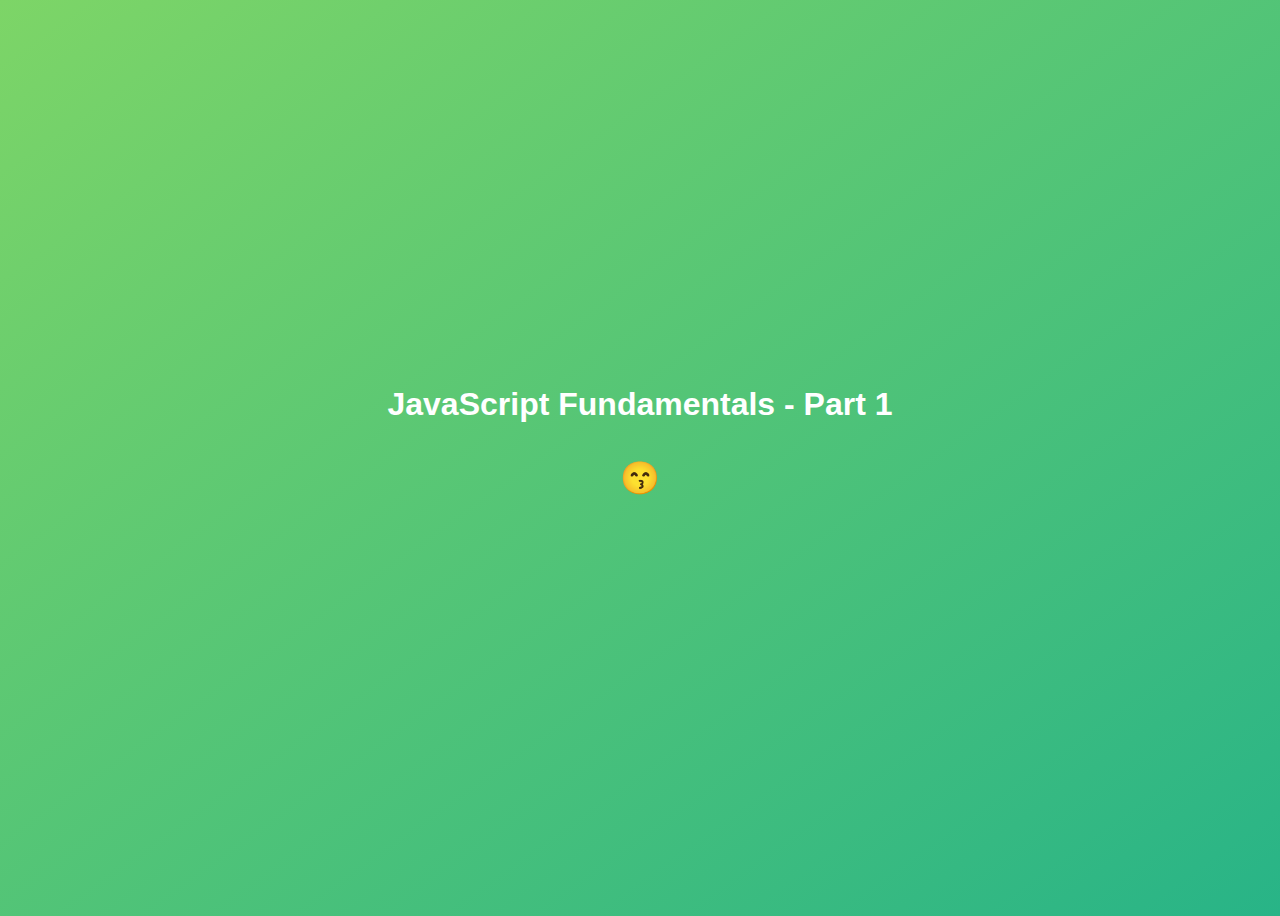
<file: 01-FUNDAMENTALS-PART-1/index.html>
<!DOCTYPE html>
<html lang="en">
  <head>
    <meta charset="UTF-8" />
    <meta http-equiv="X-UA-Compatible" content="IE=edge" />
    <meta name="viewport" content="width=device-width, initial-scale=1.0" />
    <title>JavaScript Fundamentals - Part 1</title>

    <style>
      body {
        height: 100vh;
        display: flex;
        align-items: center;
        background: linear-gradient(to top left, #28b487, #7dd567);
      }

      h1 {
        font-family: sans-serif;
        font: size 50px;
        line-height: 1.3;
        width: 100%;
        padding: 30px;
        text-align: center;
        color: white;
      }
      p {
        color: green;
      }
    </style>
  </head>
  <body>
    <h1>
      JavaScript Fundamentals - Part 1
      <p>&#x1F619;</p>
    </h1>

    <!-- <script src="./script.js"></script>
    <script src="./typeof.js"></script>
     -->
    <!-- <script src="./operators.js"></script> -->
    <!-- <script src="./let-const-var.js"></script> -->
    <!-- <script src="./codingChallange-01.js"></script> -->
    <!-- <script src="./ifElseStatement.js"></script> -->

    <!-- <script src="./codingChallange-02.js"></script> -->
    <!-- <script src="./typeConversion-typeCoercion.js"></script> -->
    <!-- <script src="./equalityOperator.js "></script> -->
    <!-- <script src="./booleanLogic.js"></script> -->
    <!-- <script src="./codingChallange-03.js"></script> -->
    <!-- <script src="./switchStatement.js"></script -->
    <!-- <script src="./statements&expressions.js"></script> -->
    <!-- <script src="./conditionalTernaryOperator.js"></script> -->
    <script src="./codingChallange-04.js"></script>
  </body>
</html>
</file>
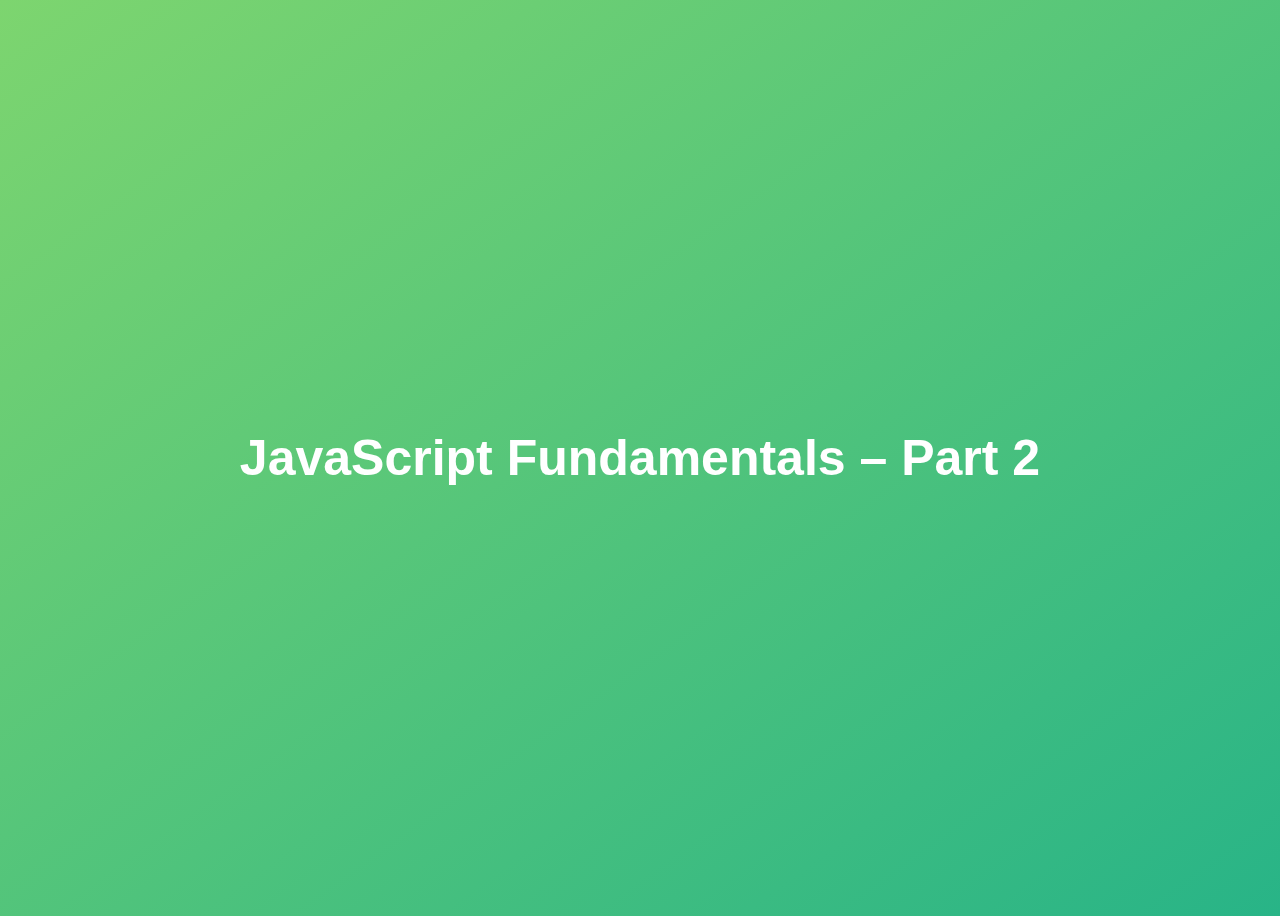
<file: 02-FUNDAMENTALS-PART-2/index.html>
<!DOCTYPE html>
<html lang="en">
  <head>
    <meta charset="UTF-8" />
    <meta name="viewport" content="width=device-width, initial-scale=1.0" />
    <meta http-equiv="X-UA-Compatible" content="ie=edge" />
    <title>JavaScript Fundamentals – Part 2</title>
    <style>
      body {
        height: 100vh;
        display: flex;
        align-items: center;
        background: linear-gradient(to top left, #28b487, #7dd56f);
      }
      h1 {
        font-family: sans-serif;
        font-size: 50px;
        line-height: 1.3;
        width: 100%;
        padding: 30px;
        text-align: center;
        color: white;
      }
    </style>
  </head>
  <body>
    <h1>JavaScript Fundamentals – Part 2</h1>

    <!-- <script src="./strict.js"></script> -->
    <!-- <script src="./functions.js "></script> -->
    <!-- <script src="./codingChallange-01.js"></script> -->
    <!-- <script src="arrays.js"></script> -->
    <!-- <script src="./codingChallange-02.js"></script> -->
    <!-- <script src="./objects.js"></script> -->
    <script src="./iterationLoops.js"></script>
  </body>
</html>
</file>
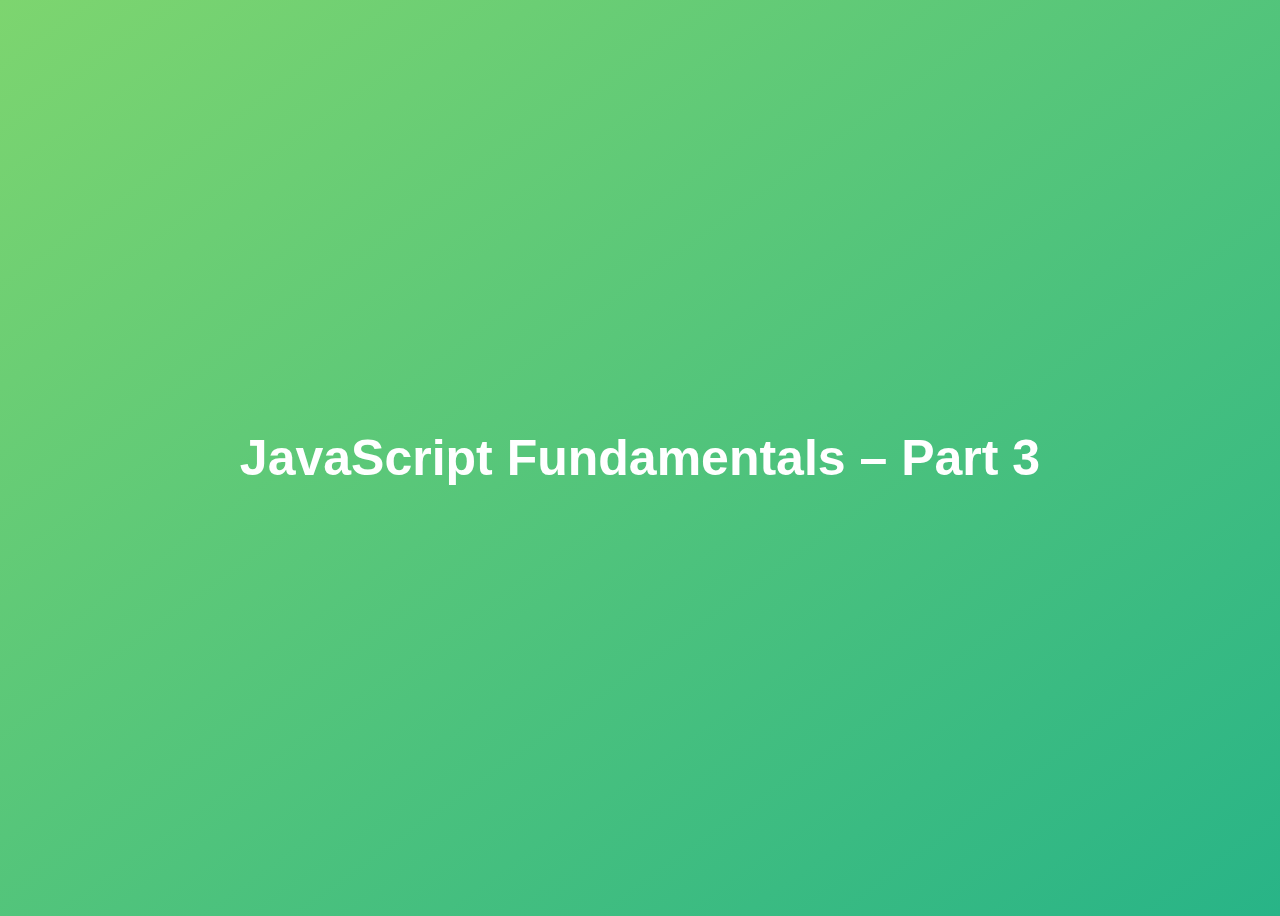
<file: 03-FUNDAMENTALS-PART-3/index.html>
<!DOCTYPE html>
<html lang="en">
  <head>
    <meta charset="UTF-8" />
    <meta name="viewport" content="width=device-width, initial-scale=1.0" />
    <meta http-equiv="X-UA-Compatible" content="ie=edge" />
    <title>JavaScript Fundamentals – Part 2</title>
    <style>
      body {
        height: 100vh;
        display: flex;
        align-items: center;
        background: linear-gradient(to top left, #28b487, #7dd56f);
      }
      h1 {
        font-family: sans-serif;
        font-size: 50px;
        line-height: 1.3;
        width: 100%;
        padding: 30px;
        text-align: center;
        color: white;
      }
    </style>
  </head>
  <body>
    <h1>JavaScript Fundamentals – Part 3</h1>
    <script src="./script.js"></script>
  </body>
</html>
</file>
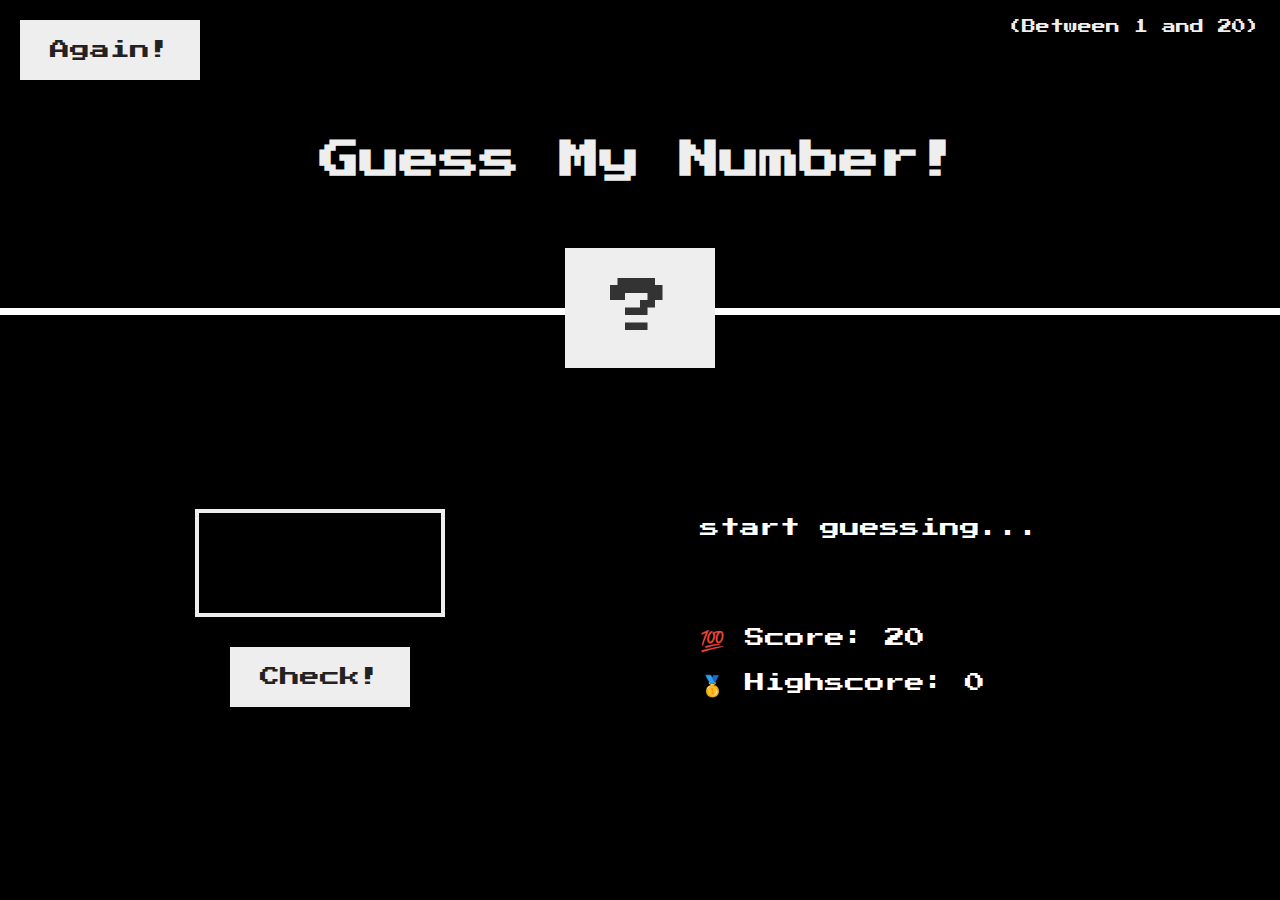
<file: Guess-My-Number/index.html>
<!DOCTYPE html>
<html lang="en">
  <head>
    <meta charset="UTF-8" />
    <meta http-equiv="X-UA-Compatible" content="IE=edge" />
    <meta name="viewport" content="width=device-width, initial-scale=1.0" />
    <title>Guess My Number!</title>
    <link rel="stylesheet" href="./style.css" />
  </head>
  <body>
    <header>
      <h1>Guess My Number!</h1>
      <p class="between">(Between 1 and 20)</p>
      <button class="btn again">Again!</button>
      <div class="number">?</div>
    </header>
    <main>
      <section class="left">
        <input type="number" class="guess" />
        <button class="btn check">Check!</button>
      </section>
      <setion class="right">
        <p class="message">start guessing...</p>
        <p class="label-score">💯 Score: <span class="score">20</span></p>
        <p class="label-highscore">
          🥇 Highscore: <span class="highscore">0</span>
        </p>
      </setion>
    </main>
    <script src="./script.js"></script>
  </body>
</html>
</file>
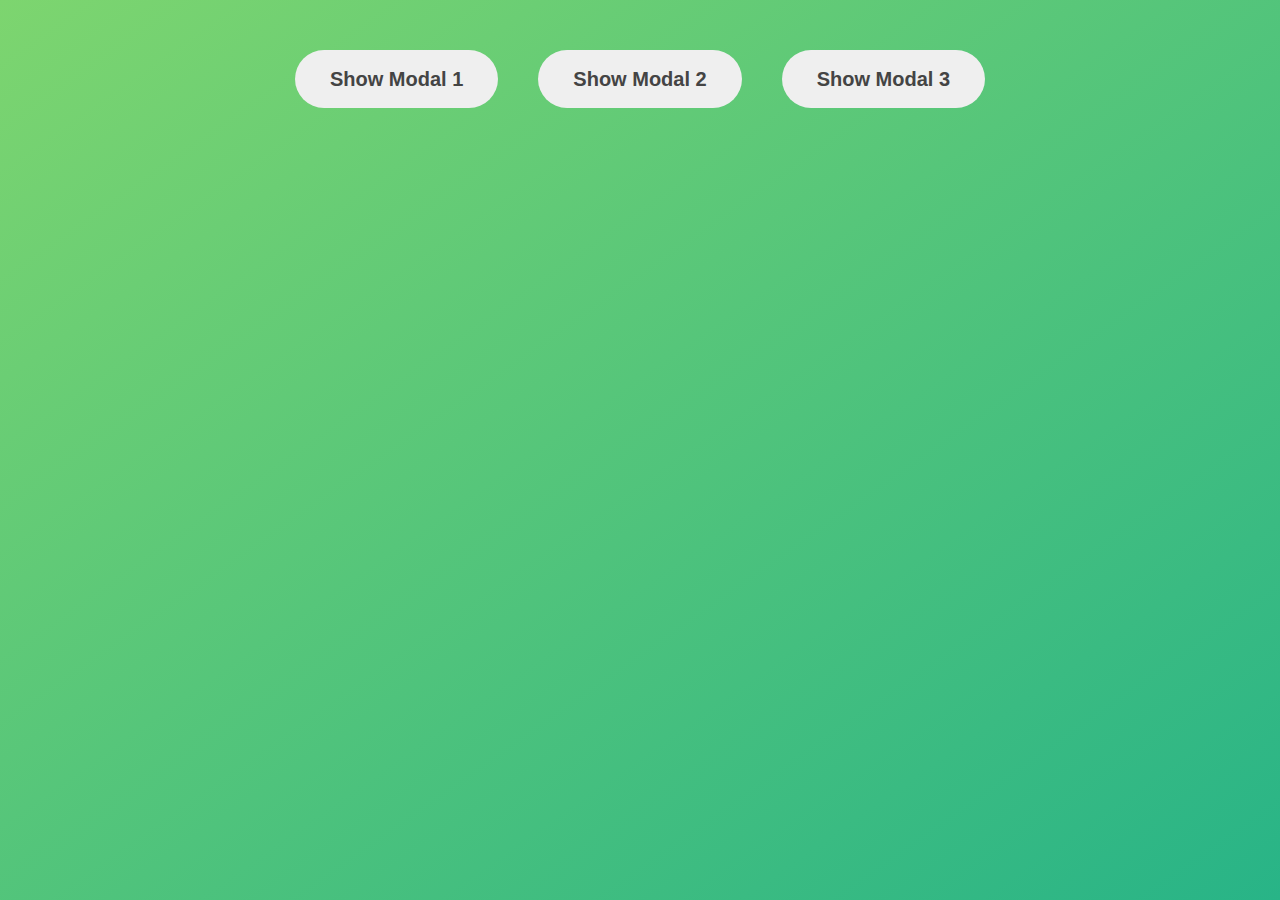
<file: Modal-Window/index.html>
<!DOCTYPE html>
<html lang="en">
  <head>
    <meta charset="UTF-8" />
    <meta http-equiv="X-UA-Compatible" content="IE=edge" />
    <meta name="viewport" content="width=device-width, initial-scale=1.0" />
    <title>Modal Window</title>
    <link rel="stylesheet" href="./style.css" />
  </head>
  <body>
    <button class="show-modal">Show Modal 1</button>
    <button class="show-modal">Show Modal 2</button>
    <button class="show-modal">Show Modal 3</button>

    <div class="modal hidden">
      <button class="close-modal">&times;</button>
      <h1>I'm a modal window.</h1>
      <p>
        Lorem, ipsum dolor sit amet consectetur adipisicing elit. Sint, ab,
        minus error veniam aperiam neque ullam et commodi pariatur iusto illum
        aliquid qui consequuntur repellendus ea perspiciatis temporibus facilis
        quod eveniet placeat distinctio? Corporis recusandae dignissimos quam,
        sed necessitatibus mollitia.
      </p>
    </div>
  </body>
  <div class="overlay hidden"></div>
  <script src="./script.js"></script>
</html>
</file>
<file: Guess-My-Number/style.css>
@import url('https://fonts.googleapis.com/css?family=Press+Start+2P&display=swap');

* {
  margin: 0;
  padding: 0;
  box-sizing: inherit;
}

html {
  font-size: 62.5%;
  box-sizing: border-box;
}

body {
  font-family: 'Press Start 2P', sans-serif;
  color: #eee;
  background-color: black;
}

/* Layout */
header {
  position: relative;
  height: 35vh;
  border-bottom: 7px solid white;
}

main {
  height: 65vh;
  color: white;
  display: flex;
  align-items: center;
  justify-content: space-around;
}

.left {
  width: 52rem;
  display: flex;
  flex-direction: column;
  align-items: center;
}
.right {
  width: 52rem;
  font-size: 2rem;
}

/* Elements Style */

h1 {
  font-size: 4rem;
  text-align: center;
  position: absolute;
  width: 100%;
  top: 52%;
  left: 50%;
  transform: translate(-50%, -50%);
}

.number {
  background: #eee;
  color: #333;
  font-size: 6rem;
  width: 15rem;
  padding: 3rem 0rem;
  text-align: center;
  position: absolute;
  bottom: 0;
  left: 50%;
  transform: translate(-50%, 50%);
}

.between {
  font-size: 1.4rem;
  position: absolute;
  top: 2rem;
  right: 2rem;
}
.again {
  position: absolute;
  top: 2rem;
  left: 2rem;
}

.guess {
  background: none;
  border: 4px solid #eee;
  font-family: inherit;
  color: inherit;
  font-size: 5rem;
  padding: 2.5rem;
  width: 25rem;
  text-align: center;
  display: block;
  margin-bottom: 3rem;
}
.btn {
  border: none;
  background-color: #eee;
  color: #222;
  font-size: 2rem;
  font-family: inherit;
  padding: 2rem 3rem;
  cursor: pointer;
}
.btn:hover {
  background-color: lightcyan;
  cursor: pointer;
}
.message {
  margin-bottom: 8rem;
  height: 3rem;
}
.label-score {
  margin-bottom: 2rem;
}
</file>
<file: Modal-Window/style.css>
* {
  margin: 0;
  padding: 0;
  box-sizing: inherit;
}

html {
  font-size: 62.5%;
  box-sizing: border-box;
}
body {
  font-family: sans-serif;
  color: #333;
  line-height: 1.5;
  height: 100vh;
  position: relative;
  display: flex;
  align-items: flex-start;
  justify-content: center;
  background: linear-gradient(to top left, #28b487, #7dd56f);
}

.show-modal {
  font-size: 2rem;
  font-weight: 600;
  padding: 1.75rem 3.5rem;
  margin: 5rem 2rem;
  border: none;
  color: #444;
  border-radius: 10rem;
  cursor: pointer;
}
.close-modal {
  position: absolute;
  top: 1.2rem;
  right: 2rem;
  font-size: 5rem;
  color: black;
  cursor: pointer;
  border: none;
  background: none;
}

h1 {
  font-size: 2.5rem;
  margin-bottom: 2rem;
}

p {
  font-size: 1.8rem;
}

/* CLASSES TO MAKE MODAL WORK */
.hidden {
  display: none;
}
.modal {
  position: absolute;
  top: 50%;
  left: 50%;
  transform: translate(-50%, -50%);
  width: 70%;

  background-color: white;
  padding: 6rem;
  border-radius: 5px;
  box-shadow: 0 3rem 5rem rgba(0, 0, 0, 0.3);
  z-index: 10;
}
.overlay {
  position: absolute;
  top: 0;
  left: 0;
  width: 100%;
  height: 100%;
  background-color: rgba(0, 0, 0, 0.6);
  backdrop-filter: blur(3px);
  z-index: 5;
}
</file>
